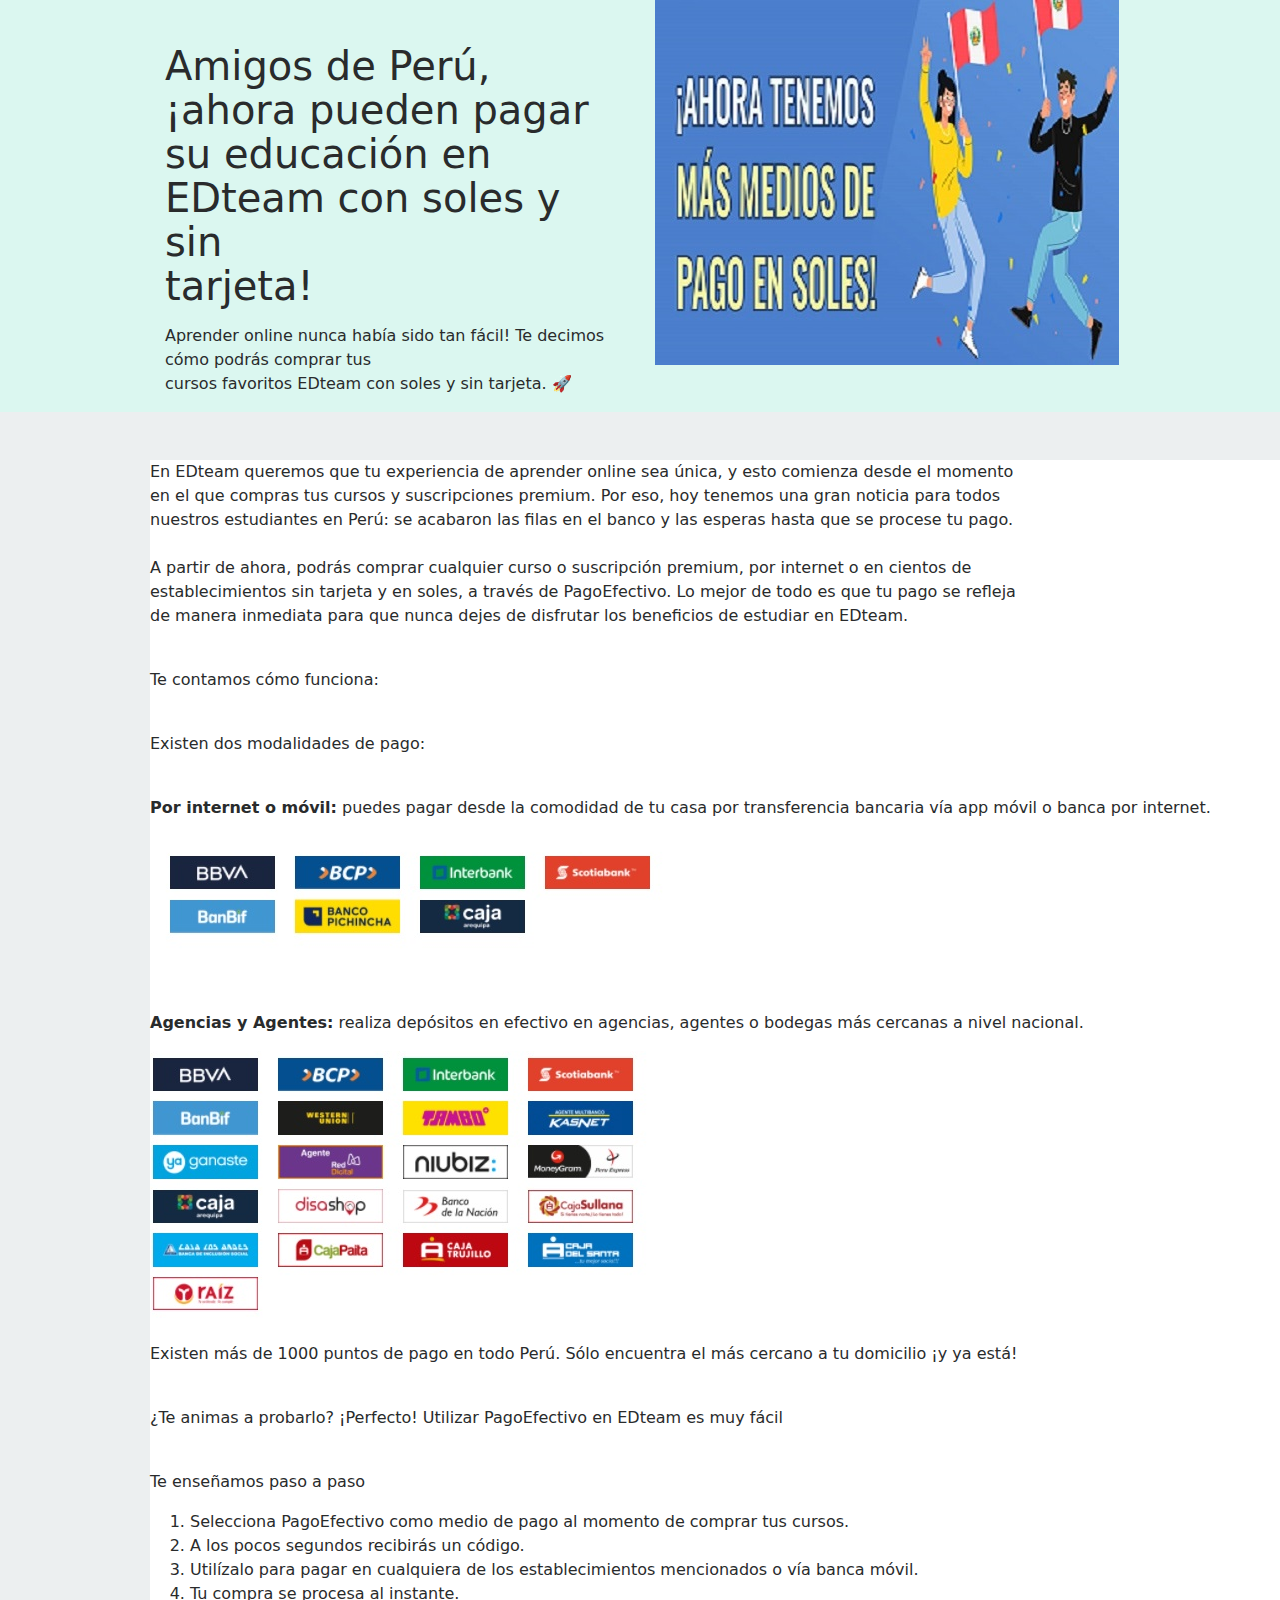
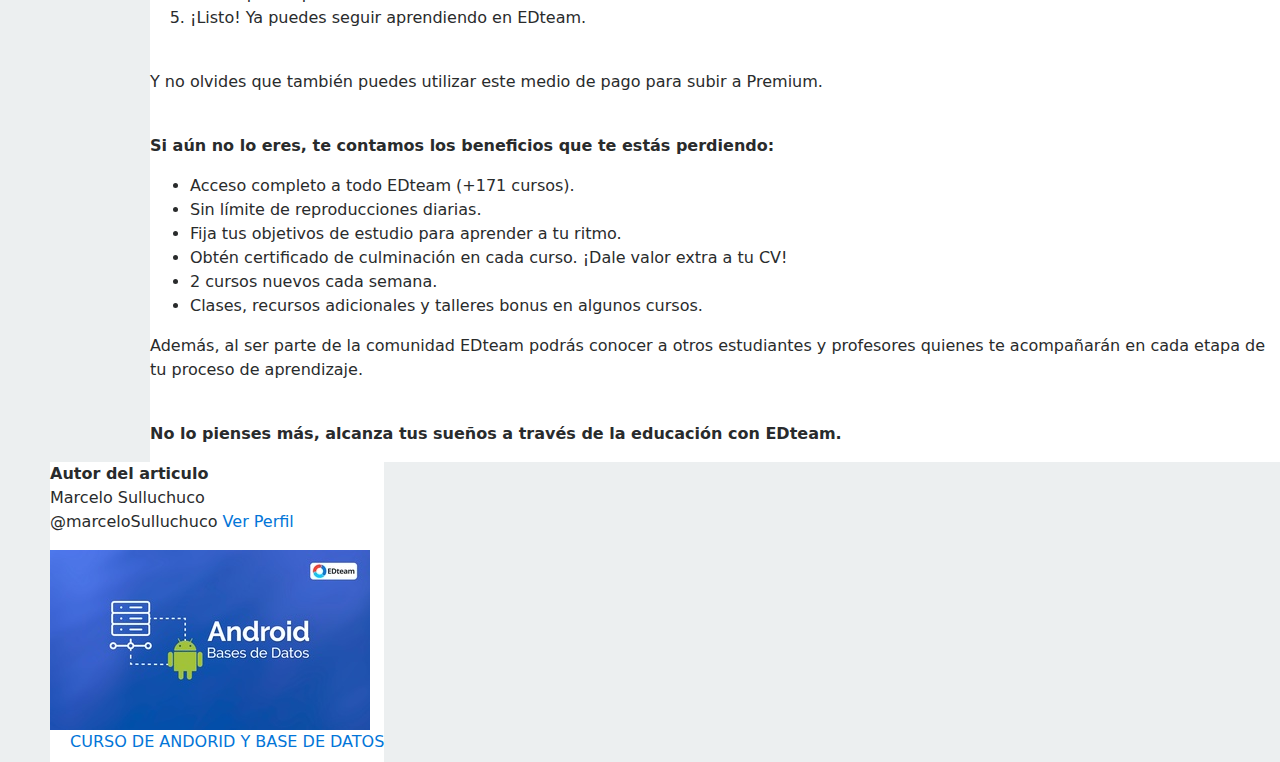
<file: MARCELO/index.html>
<!DOCTYPE html>
<html lang="en">
  <head>
    <meta charset="utf-8">
    <meta http-equiv="X-UA-Compatible" content="IE=edge">
    <meta name="viewport" content="width=device-width, initial-scale=1">

    <title>Pagona Web Eduatec</title>

    <meta name="description" content="Source code generated using layoutit.com">
    <meta name="author" content="LayoutIt!">

    <link href="css/bootstrap.min.css" rel="stylesheet">
    <link href="css/style.css" rel="stylesheet">

  </head>
  <body>

    <div class="container-fluid">
	<div class="row">
		<div class="col">
			<div class="page-header">
				<h1>
					<br/ ><p>Amigos de Perú, ¡ahora pueden pagar <br/>
					su educación en EDteam con soles y sin <br/>
					tarjeta!
					</p>
				</h1>
				 <p>
               	Aprender online nunca había sido tan fácil! Te decimos cómo podrás comprar tus <br/>
               	cursos favoritos EDteam con soles y sin tarjeta. 🚀
               </p>
			</div>
		</div>
		<div class="col">
			<img alt="Bootstrap Image Preview" src="imagenes/imagen 1.png" />
					</div>
	</div>
	<br/ >
	<br/ >
	<div class="row">
		<div class="col1">
			<p>
				En EDteam queremos que tu experiencia de aprender online sea única, y esto comienza desde el momento<br/>en el que compras tus cursos y suscripciones premium. Por eso, hoy tenemos una gran noticia para todos<br/>
				nuestros estudiantes en Perú: se acabaron las filas en el banco y las esperas hasta que se procese tu pago. <br/ >
                <br/ > A partir de ahora, podrás comprar cualquier curso o suscripción premium, por internet o en cientos de <br/> 
                establecimientos sin tarjeta y en soles, a través de PagoEfectivo. Lo mejor de todo es que tu pago se refleja<br/>
                de manera inmediata para que nunca dejes de disfrutar los beneficios de estudiar en EDteam.
               <p><br/ >
				Te contamos cómo funciona: 
			</p> 
             <br/ ><p>Existen dos modalidades de pago:</p>
             <br/ ><p><STRONG>Por internet o móvil:</STRONG> puedes pagar desde la comodidad de tu casa por transferencia bancaria vía app móvil o banca por internet.</p>

			</p>
			<img alt="Bootstrap Image Preview" src="imagenes/imagen 2.png" /> <br/ > <br/ >
			
             <br/ ><p><STRONG>Agencias y Agentes:</STRONG> realiza depósitos en efectivo en agencias, agentes o bodegas más cercanas a nivel nacional.</p>
			<img alt="Bootstrap Image Preview" src="imagenes/imagen 3.png" /><br/ >
			
             <br/ ><p>Existen más de 1000 puntos de pago en todo Perú. Sólo encuentra el más cercano a tu domicilio ¡y ya está!</p>
             <br/ ><p>¿Te animas a probarlo? ¡Perfecto! Utilizar PagoEfectivo en EDteam es muy fácil</p>
             <br/ ><p>Te enseñamos paso a paso</p>
			<ol>
				<li class="list-item">
					Selecciona PagoEfectivo como medio de pago al momento de comprar tus cursos.
				</li>
				<li class="list-item">
					A los pocos segundos recibirás un código.
				</li>
				<li class="list-item">
					Utilízalo para pagar en cualquiera de los establecimientos mencionados o vía banca móvil.
				</li>
				<li class="list-item">
					Tu compra se procesa al instante.
				</li>
				<li class="list-item">
					¡Listo! Ya puedes seguir aprendiendo en EDteam.
				</li>
				
			</ol>
			<br/ ><p>
			Y no olvides que también puedes utilizar este medio de pago para subir a Premium.
			</p>
			<br/ ><p>
			<strong>Si aún no lo eres, te contamos los beneficios que te estás perdiendo:</strong>
			</p>
			<ul>
				<li class="list-item">
					Acceso completo a todo EDteam (+171 cursos).
				</li>
				<li class="list-item">
					Sin límite de reproducciones diarias.
				</li>
				<li class="list-item">
					Fija tus objetivos de estudio para aprender a tu ritmo.
				</li>
				<li class="list-item">
					Obtén certificado de culminación en cada curso. ¡Dale valor extra a tu CV!
				</li>
				<li class="list-item">
					2 cursos nuevos cada semana.
				</li>
				<li class="list-item">
					Clases, recursos adicionales y talleres bonus en algunos cursos.
				</li>
			</ul>
			<p>
			Además, al ser parte de la comunidad EDteam podrás conocer a otros estudiantes y profesores quienes te acompañarán en cada etapa de tu proceso de aprendizaje.
			</p><br/ >
			<p>
		<strong>No lo pienses más, alcanza tus sueños a través de la educación con EDteam.</strong>
			</p>
		</div>
		<div class="col2">
			<p>
				<Strong>Autor del articulo</Strong><br/>
				Marcelo Sulluchuco <br/>
				@marceloSulluchuco <a href="">Ver Perfil</a>

			</p>
			<a href=""><img alt="Bootstrap Image Preview" src="imagenes/imagen 5.png" /></a><br/>
			<p class="letra"><a href="">CURSO DE ANDORID Y BASE DE DATOS</a></p>
		</div>
		
	</div>
</div>

    <script src="js/jquery.min.js"></script>
    <script src="js/bootstrap.min.js"></script>
    <script src="js/scripts.js"></script>
  </body>
</html>
</file>
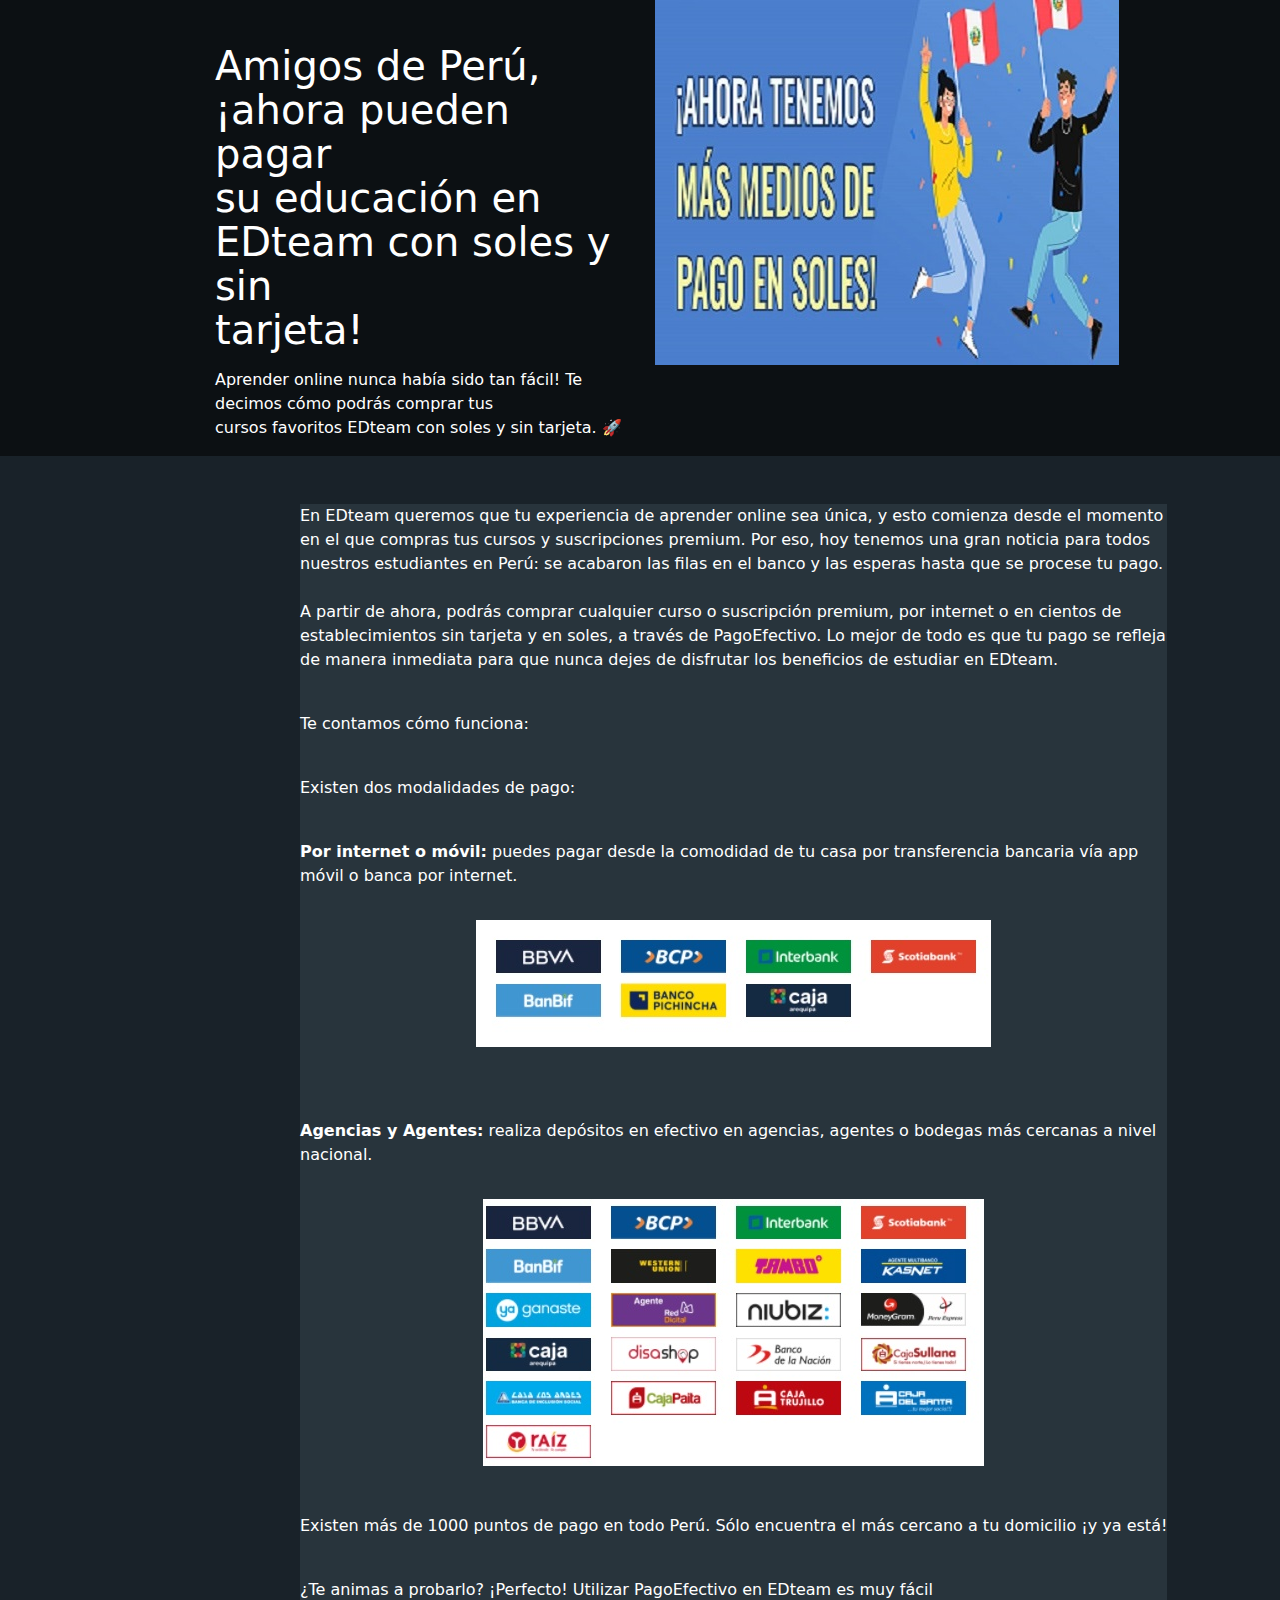
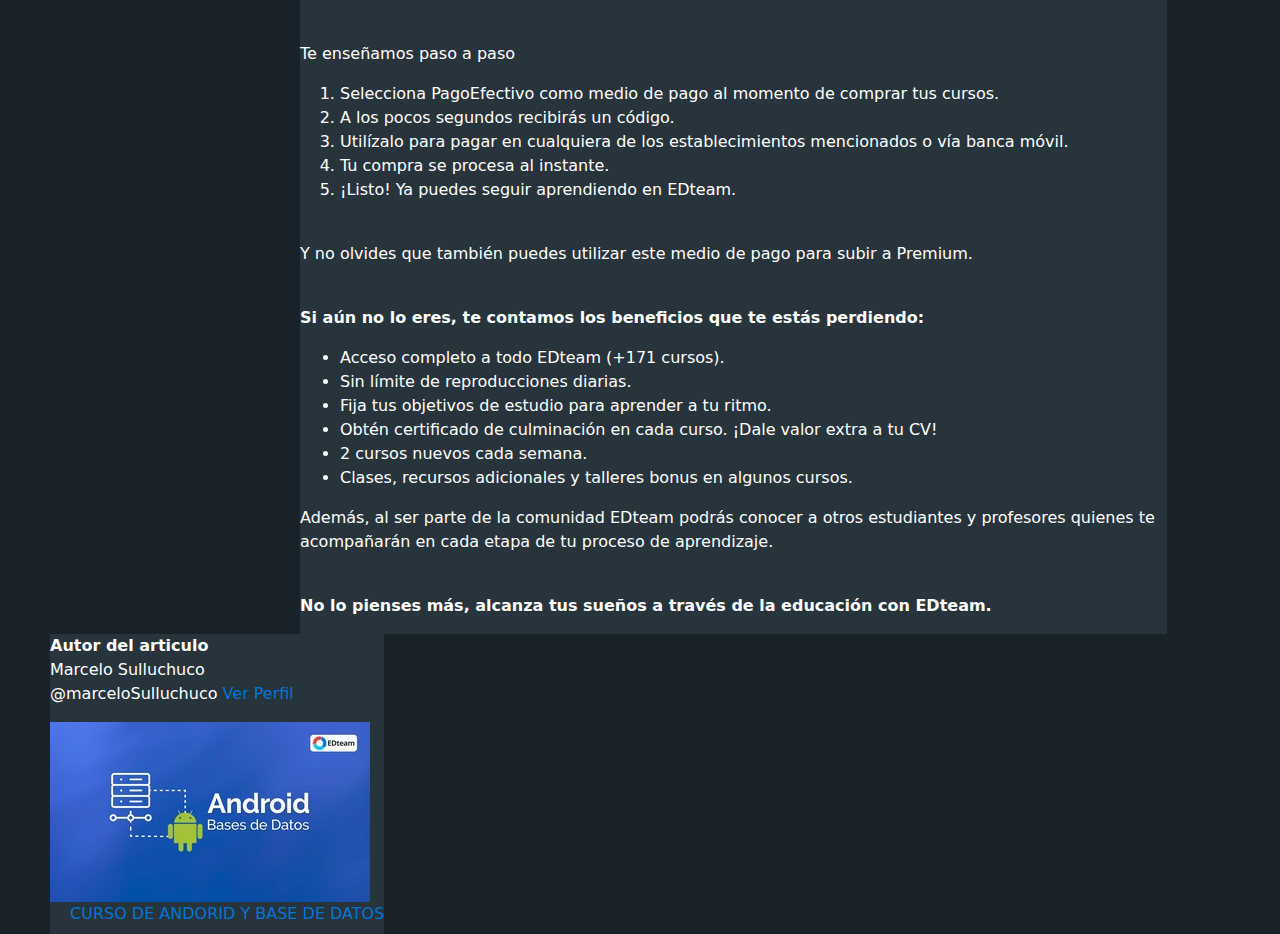
<file: MARCELO/pagina web  formato oscuro/index.html>
<!DOCTYPE html>
<html lang="en">
  <head>
    <meta charset="utf-8">
    <meta http-equiv="X-UA-Compatible" content="IE=edge">
    <meta name="viewport" content="width=device-width, initial-scale=1">

    <title>Pagona Web Eduatec</title>

    <meta name="description" content="Source code generated using layoutit.com">
    <meta name="author" content="LayoutIt!">

    <link href="css/bootstrap.min.css" rel="stylesheet">
    <link href="css/style.css" rel="stylesheet">

  </head>
  <body>

    <div class="container-fluid">
	<div class="row">
		<div class="col">
			<div class="page-header">
				<h1>
					<br/ ><p>Amigos de Perú, ¡ahora pueden pagar <br/>
					su educación en EDteam con soles y sin <br/>
					tarjeta!
					</p>
				</h1>
				 <p>
               	Aprender online nunca había sido tan fácil! Te decimos cómo podrás comprar tus <br/>
               	cursos favoritos EDteam con soles y sin tarjeta. 🚀
               </p>
			</div>
		</div>
		<div class="col">
			<img alt="Bootstrap Image Preview" src="imagenes/imagen 1.png" />
					</div>
	</div>
	<br/ >
	<br/ >
	<div class="row">
		<div class="col1">
			<p>
				En EDteam queremos que tu experiencia de aprender online sea única, y esto comienza desde el momento<br/>en el que compras tus cursos y suscripciones premium. Por eso, hoy tenemos una gran noticia para todos<br/>
				nuestros estudiantes en Perú: se acabaron las filas en el banco y las esperas hasta que se procese tu pago. <br/ >
                <br/ > A partir de ahora, podrás comprar cualquier curso o suscripción premium, por internet o en cientos de <br/> 
                establecimientos sin tarjeta y en soles, a través de PagoEfectivo. Lo mejor de todo es que tu pago se refleja<br/>
                de manera inmediata para que nunca dejes de disfrutar los beneficios de estudiar en EDteam.
               <p><br/ >
				Te contamos cómo funciona: 
			</p> 
             <br/ ><p>Existen dos modalidades de pago:</p>
             <br/ ><p><STRONG>Por internet o móvil:</STRONG> puedes pagar desde la comodidad de tu casa por transferencia bancaria vía app <br/> 
             móvil o banca por internet.</p>

			</p>
			<img alt="Bootstrap Image Preview" src="imagenes/imagen 2.png" /> <br/ > <br/ >
			
             <br/ ><p><STRONG>Agencias y Agentes:</STRONG> realiza depósitos en efectivo en agencias, agentes o bodegas más cercanas a nivel <br/> 
              nacional.</p>
			<img alt="Bootstrap Image Preview" src="imagenes/imagen 3.png" /><br/ >
			
             <br/ ><p>Existen más de 1000 puntos de pago en todo Perú. Sólo encuentra el más cercano a tu domicilio ¡y ya está!</p>
             <br/ ><p>¿Te animas a probarlo? ¡Perfecto! Utilizar PagoEfectivo en EDteam es muy fácil</p>
             <br/ ><p>Te enseñamos paso a paso</p>
			<ol>
				<li class="list-item">
					Selecciona PagoEfectivo como medio de pago al momento de comprar tus cursos.
				</li>
				<li class="list-item">
					A los pocos segundos recibirás un código.
				</li>
				<li class="list-item">
					Utilízalo para pagar en cualquiera de los establecimientos mencionados o vía banca móvil.
				</li>
				<li class="list-item">
					Tu compra se procesa al instante.
				</li>
				<li class="list-item">
					¡Listo! Ya puedes seguir aprendiendo en EDteam.
				</li>
				
			</ol>
			<br/ ><p>
			Y no olvides que también puedes utilizar este medio de pago para subir a Premium.
			</p>
			<br/ ><p>
			<strong>Si aún no lo eres, te contamos los beneficios que te estás perdiendo:</strong>
			</p>
			<ul>
				<li class="list-item">
					Acceso completo a todo EDteam (+171 cursos).
				</li>
				<li class="list-item">
					Sin límite de reproducciones diarias.
				</li>
				<li class="list-item">
					Fija tus objetivos de estudio para aprender a tu ritmo.
				</li>
				<li class="list-item">
					Obtén certificado de culminación en cada curso. ¡Dale valor extra a tu CV!
				</li>
				<li class="list-item">
					2 cursos nuevos cada semana.
				</li>
				<li class="list-item">
					Clases, recursos adicionales y talleres bonus en algunos cursos.
				</li>
			</ul>
			<p>
			Además, al ser parte de la comunidad EDteam podrás conocer a otros estudiantes y profesores quienes te <br/>acompañarán en cada etapa de tu proceso de aprendizaje.
			</p><br/ >
			<p>
		<strong>No lo pienses más, alcanza tus sueños a través de la educación con EDteam.</strong>
			</p>
		</div>
		<div class="col2">
			<p>
				<Strong>Autor del articulo</Strong><br/>
				Marcelo Sulluchuco <br/>
				@marceloSulluchuco <a href="">Ver Perfil</a>

			</p>
			<a href=""><img alt="Bootstrap Image Preview" src="imagenes/imagen 5.png" /></a><br/>
			<p class="letra"><a href="">CURSO DE ANDORID Y BASE DE DATOS</a></p>
		</div>
		
	</div>
</div>

    <script src="js/jquery.min.js"></script>
    <script src="js/bootstrap.min.js"></script>
    <script src="js/scripts.js"></script>
  </body>
</html>
</file>
<file: MARCELO/css/style.css>
.page-header{
	margin-left: 150px;
}
.col{
	background: #DBF7F0;
}
body{
background: #ECEFF0;

}
.col1{
	background: white;
	margin-left: 150px;
}
.col2{

 margin-left: 50px;
	height: 300px;
	background: white;
}
.letra{
	margin-left: 20px;
}
.col a img {
	margin-top: 20px;
}
</file>
<file: MARCELO/pagina web  formato oscuro/css/style.css>
.page-header{
	margin-left: 200px;
}

.col{
	background: #0c1013;
	color: white 
}
body{
background: #192229;

}
.col1{
	background:#28343c;
	margin-left: 300px;
	color: white 
}
.col2{

 margin-left: 50px;
	height: 300px;
	background: white;
	background:#28343c;
	color: white;
}
.letra{
	margin-left: 20px;
}
.col a img {
	margin-top: 20px;
}
.col1 img{

margin: 2rem auto 0;
    display: block;
}
</file>
